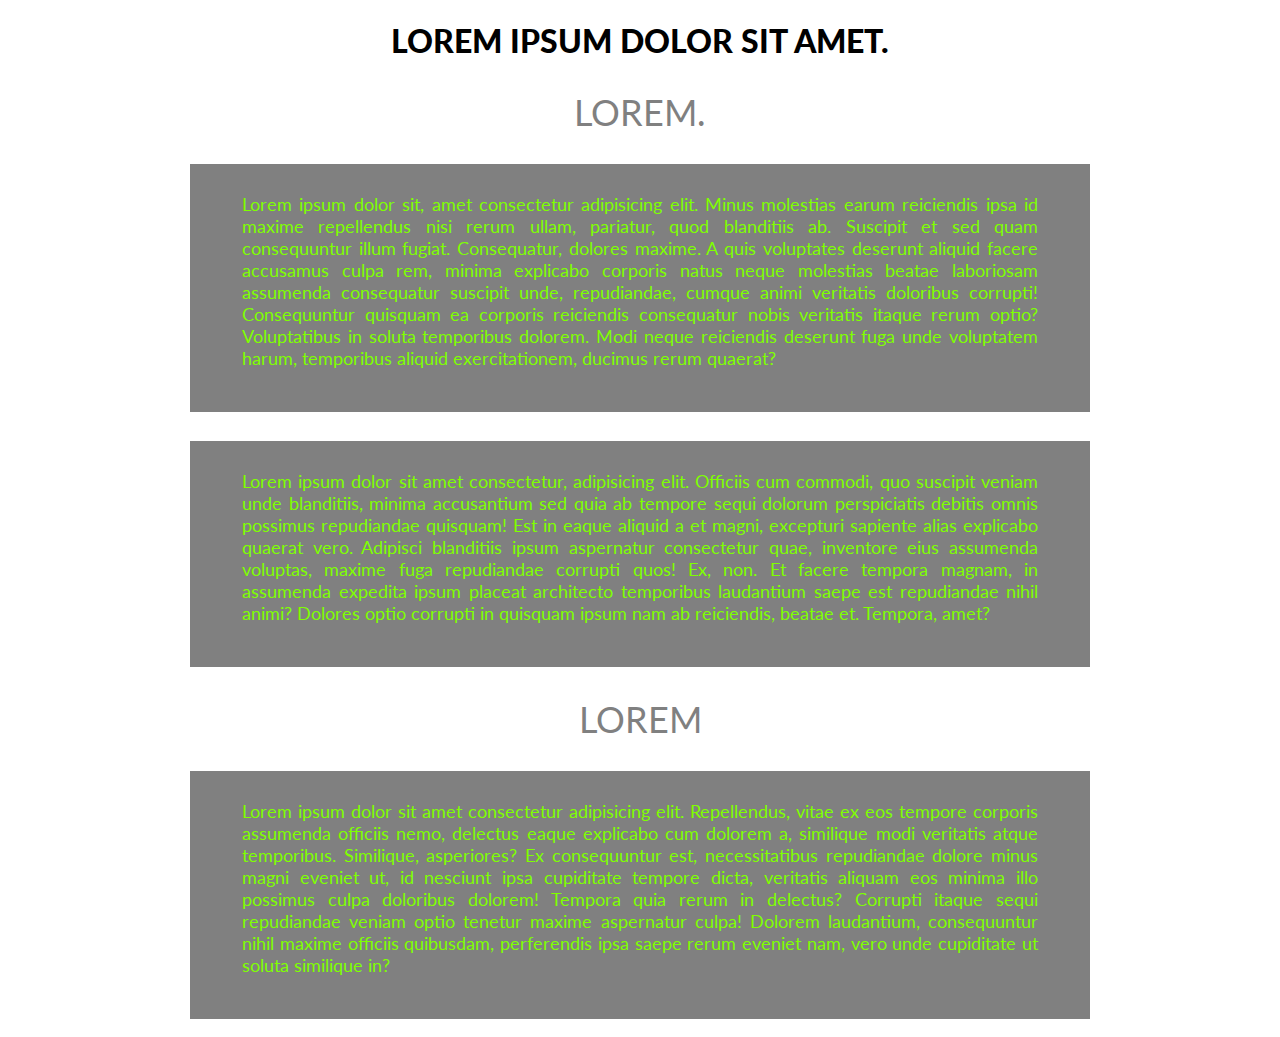
<file: Index/index.html>
<!DOCTYPE html>
<html lang="en">
  <head>
    <meta charset="UTF-8" />
    <meta name="viewport" content="width=h1, initial-scale=1.0" />
    <title>BLOCK1</title>
    <link rel="preconnect" href="https://fonts.googleapis.com" />
    <link rel="preconnect" href="https://fonts.gstatic.com" crossorigin />
    <link
      href="https://fonts.googleapis.com/css2?family=Lato:ital,wght@1,900&display=swap"
      rel="stylesheet"
    />
    <link
      rel="stylesheet"
      href="styles.css
    "
    />
    <!-- Зверху назва вкладки, знизу починається сама сторінка 
дів це основний клас в якому потом створюєш підкласи
типу н1, р -->
  </head>
  <body>
    <h1>Lorem ipsum dolor sit amet.</h1>
    <div class="container">
      <h2>Lorem.</h2>
      <p>
        Lorem ipsum dolor sit, amet consectetur adipisicing elit. Minus
        molestias earum reiciendis ipsa id maxime repellendus nisi rerum ullam,
        pariatur, quod blanditiis ab. Suscipit et sed quam consequuntur illum
        fugiat. Consequatur, dolores maxime. A quis voluptates deserunt aliquid
        facere accusamus culpa rem, minima explicabo corporis natus neque
        molestias beatae laboriosam assumenda consequatur suscipit unde,
        repudiandae, cumque animi veritatis doloribus corrupti! Consequuntur
        quisquam ea corporis reiciendis consequatur nobis veritatis itaque rerum
        optio? Voluptatibus in soluta temporibus dolorem. Modi neque reiciendis
        deserunt fuga unde voluptatem harum, temporibus aliquid exercitationem,
        ducimus rerum quaerat?
      </p>
    </div>
    <div class="container">
      <p>
        Lorem ipsum dolor sit amet consectetur, adipisicing elit. Officiis cum
        commodi, quo suscipit veniam unde blanditiis, minima accusantium sed
        quia ab tempore sequi dolorum perspiciatis debitis omnis possimus
        repudiandae quisquam! Est in eaque aliquid a et magni, excepturi
        sapiente alias explicabo quaerat vero. Adipisci blanditiis ipsum
        aspernatur consectetur quae, inventore eius assumenda voluptas, maxime
        fuga repudiandae corrupti quos! Ex, non. Et facere tempora magnam, in
        assumenda expedita ipsum placeat architecto temporibus laudantium saepe
        est repudiandae nihil animi? Dolores optio corrupti in quisquam ipsum
        nam ab reiciendis, beatae et. Tempora, amet?
      </p>
    </div>
    <div class="container">
      <h2>LOREM</h2>
      <p>
        Lorem ipsum dolor sit amet consectetur adipisicing elit. Repellendus,
        vitae ex eos tempore corporis assumenda officiis nemo, delectus eaque
        explicabo cum dolorem a, similique modi veritatis atque temporibus.
        Similique, asperiores? Ex consequuntur est, necessitatibus repudiandae
        dolore minus magni eveniet ut, id nesciunt ipsa cupiditate tempore
        dicta, veritatis aliquam eos minima illo possimus culpa doloribus
        dolorem! Tempora quia rerum in delectus? Corrupti itaque sequi
        repudiandae veniam optio tenetur maxime aspernatur culpa! Dolorem
        laudantium, consequuntur nihil maxime officiis quibusdam, perferendis
        ipsa saepe rerum eveniet nam, vero unde cupiditate ut soluta similique
        in?
      </p>
    </div>
  </body>
</html>
</file>
<file: Index/styles.css>
/* Робимо стиль сторінки колір і.т.д 
щоб поміняти стиль текмсту заходи на сайт https://fonts.google.com/ потрібно додавати
також в цсс файл це що знизу*/
body{font-family: 'Lato', sans-serif;
  /* background-color: rgb(66, 87, 66); */
}
h1{
  font: 48px;
  font-weight: 900;
}
h2{
  font-size: 36px;
  font-weight: 400;
  color: #808080;
}
h1,h2{
 text-align: center; 
 text-transform: uppercase;

}
p{
  background-color: rgb(128, 128, 128);
  color: chartreuse;
  font-size: 18px;
  font-weight: 400;
  text-align: justify;
  margin-top: 29px;
  padding-top: 29px;
  padding-right: 52px;
  padding-bottom: 43px;
  padding-left: 52px;
  /* Можна запесати padding :29px 52px 43px 52px
  починається зверху за годинниковою стрілкою */

}
.container{
  max-width: 900px;
  margin: 0 auto 0 auto;
  }
</file>
